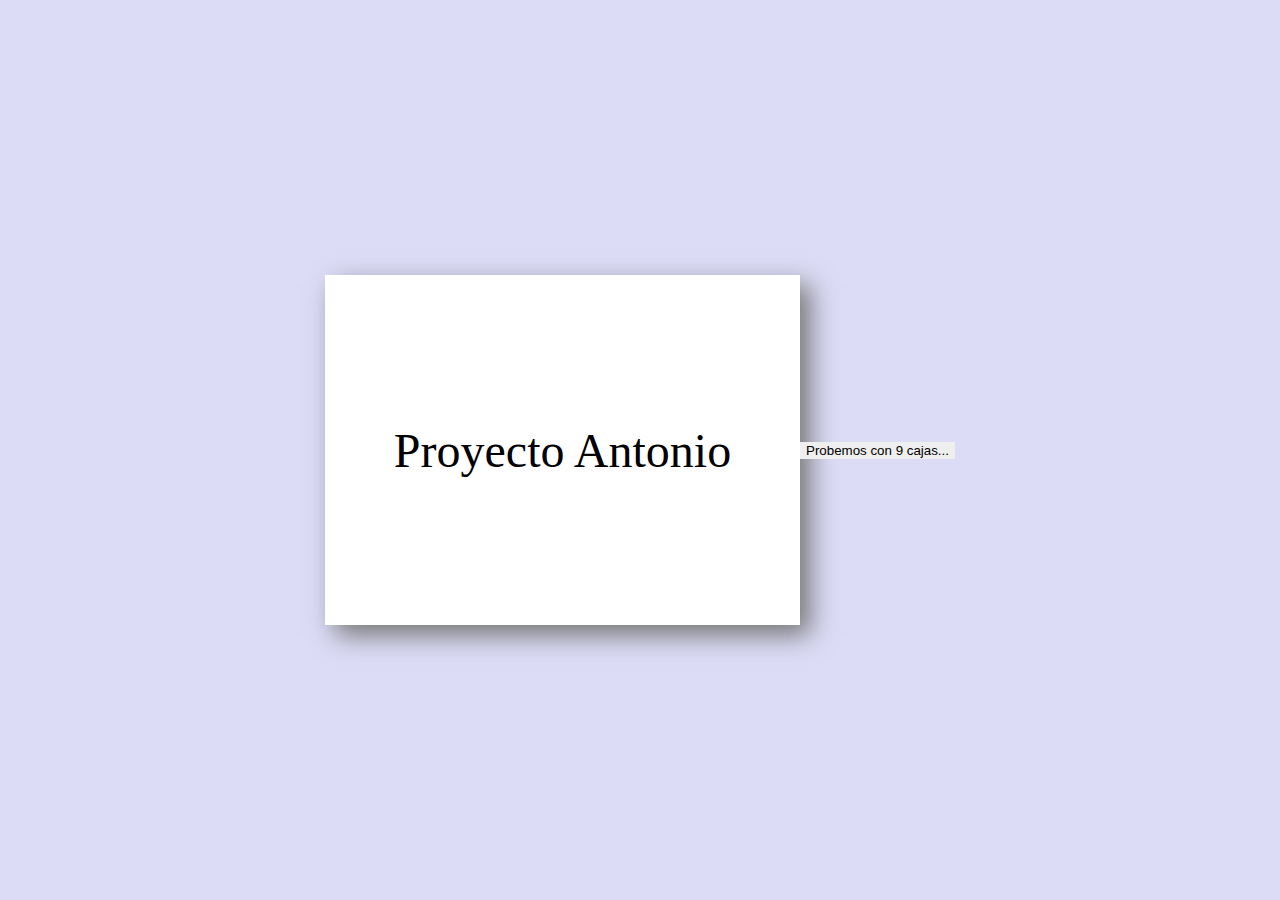
<file: index.html>
<!DOCTYPE html>
<html lang="en">
<head>
    <meta charset="UTF-8">
    <meta name="viewport" content="width=device-width, initial-scale=1.0">
    <script src="js/app.js" defer></script>
    <link rel="stylesheet" href="css/estilo.css">
    <title>Proyecto Antonio - DIV Flotante</title>
</head>
<body>
    <div id="contenedor" class="contenedor">
        <div id="caja" class="caja">
            <p id="texto">Proyecto Antonio</p>
        </div>
        <div class="boton">
            <button id="boton" onclick="location.href='9cajas.html'">Probemos con 9 cajas...</button>
        </div>
    </div>
</body>
</html>
</file>
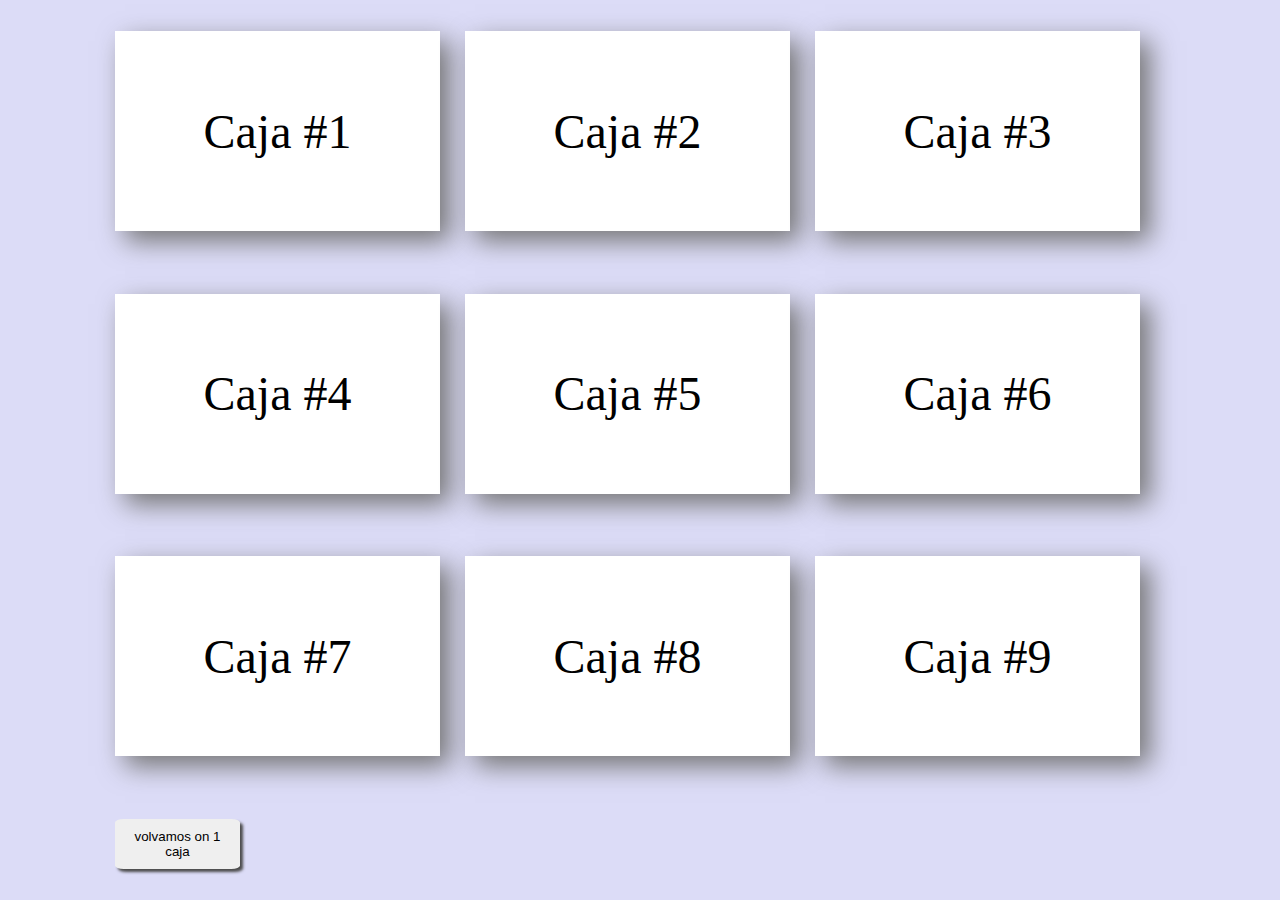
<file: 9cajas.html>
<!DOCTYPE html>
<html lang="en">
<head>
    <meta charset="UTF-8">
    <meta name="viewport" content="width=device-width, initial-scale=1.0">
    <script src="js/app2.js" defer></script>
    <link rel="stylesheet" href="css/estilo9.css">
    <title>Proyecto Antonio - DIV Flotante / 9 Cajas</title>
</head>
<body>
    <div id="contenedor" class="contenedor">
        <div class="caja">
            <p id="texto">Caja #1</p>
        </div>
        <div class="caja">
            <p id="texto">Caja #2</p>
        </div>
        <div class="caja">
            <p id="texto">Caja #3</p>
        </div>
        <div class="caja">
            <p id="texto">Caja #4</p>
        </div>
        <div class="caja">
            <p id="texto">Caja #5</p>
        </div>
        <div class="caja">
            <p id="texto">Caja #6</p>
        </div>
        <div class="caja">
            <p id="texto">Caja #7</p>
        </div>
        <div class="caja">
            <p id="texto">Caja #8</p>
        </div>
        <div class="caja">
            <p id="texto">Caja #9</p>
        </div>
        <div class="boton">
            <button id="boton" onclick="location.href='/index.html'">volvamos on 1 caja</button>
        </div>
    </div>
</body>
</html>
</file>
<file: css/estilo.css>
* {
  border: 0;
  margin: 0;
}

body {
  background-color: #dcdcf7;
}

.contenedor {
  height: 100vh;
  width: 100vw;
  display: -webkit-box;
  display: -ms-flexbox;
  display: flex;
  -webkit-box-pack: center;
      -ms-flex-pack: center;
          justify-content: center;
  -webkit-box-align: center;
      -ms-flex-align: center;
          align-items: center;
}

.contenedor .caja {
  height: 350px;
  width: 475px;
  display: -webkit-box;
  display: -ms-flexbox;
  display: flex;
  background-color: #ffffff;
  -webkit-box-align: center;
      -ms-flex-align: center;
          align-items: center;
  -webkit-box-pack: center;
      -ms-flex-pack: center;
          justify-content: center;
  -webkit-box-shadow: 10px 10px 25px #757575;
          box-shadow: 10px 10px 25px #757575;
}

p {
  font-family: 'Times New Roman', Times, serif;
  font-size: 3em;
}
/*# sourceMappingURL=estilo.css.map */
</file>
<file: css/estilo9.css>
* {
  border: 0;
  margin: 0;
}

body {
  background-color: #dcdcf7;
}

.contenedor {
  height: 100vh;
  width: 100vw;
  display: -ms-grid;
  display: grid;
  -ms-grid-columns: 350px 350px 350px;
      grid-template-columns: 350px 350px 350px;
  -webkit-box-pack: center;
      -ms-flex-pack: center;
          justify-content: center;
  -webkit-box-align: center;
      -ms-flex-align: center;
          align-items: center;
}

.contenedor .caja {
  height: 200px;
  width: 325px;
  display: -webkit-box;
  display: -ms-flexbox;
  display: flex;
  background-color: #ffffff;
  -webkit-box-align: center;
      -ms-flex-align: center;
          align-items: center;
  -webkit-box-pack: center;
      -ms-flex-pack: center;
          justify-content: center;
  -webkit-box-shadow: 10px 10px 25px #757575;
          box-shadow: 10px 10px 25px #757575;
}

p {
  font-family: 'Times New Roman', Times, serif;
  font-size: 3em;
}

.boton {
  -webkit-box-align: center;
      -ms-flex-align: center;
          align-items: center;
}

#boton {
  height: 50px;
  width: 125px;
  border-radius: 7%;
  -webkit-box-shadow: 3px 3px 3px #4b4b4b;
          box-shadow: 3px 3px 3px #4b4b4b;
}
/*# sourceMappingURL=estilo9.css.map */
</file>
